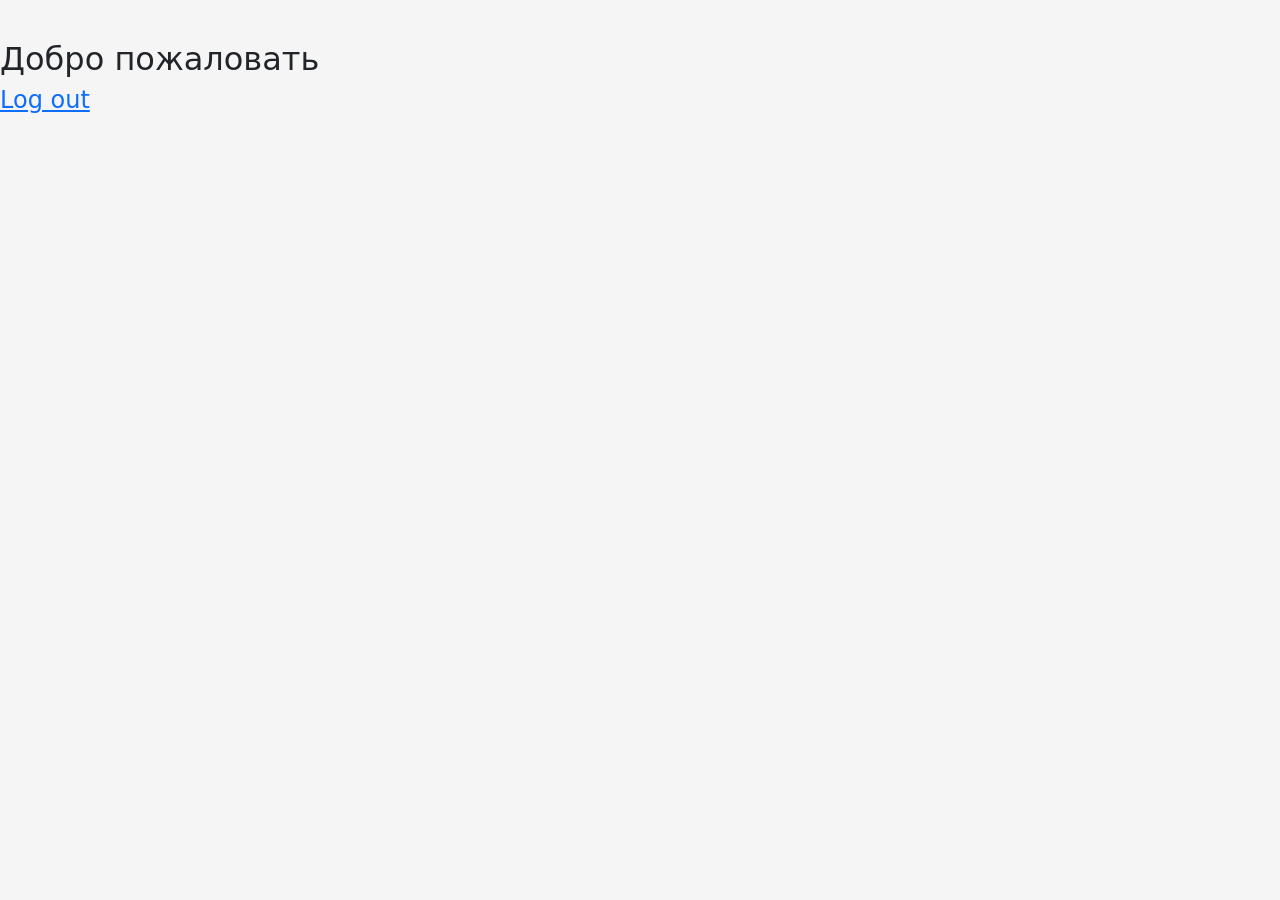
<file: src/main/resources/templates/users/index.html>
<!DOCTYPE html>
<html xmlns:th="http://www.thymeleaf.org"
      xmlns:sec="https://www.thymeleaf.org/thymeleaf-extras-springsecurity5">
<head>
    <meta charset="UTF-8">
    <title>Приветствие</title>
    <meta http-equiv="Content-Type" content="text/html; charset=UTF-8"/>
    <link rel="stylesheet" href="https://stackpath.bootstrapcdn.com/bootstrap/5.0.0-alpha1/css/bootstrap.min.css"
          integrity="sha384-r4NyP46KrjDleawBgD5tp8Y7UzmLA05oM1iAEQ17CSuDqnUK2+k9luXQOfXJCJ4I" crossorigin="anonymous">
    <link rel="stylesheet" href="https://bootstrap5.ru/css/docs.css">

    <link href="../../static/css/signin.css" th:href="@{/css/signin.css}" rel="stylesheet" />
</head>
<body>
<div>
    <div sec:authorize="isAuthenticated()">
        <h2> Добро пожаловать</h2>
    </div>

    <h4><a href="/logout">Log out</a></h4>

</div>
</body>
</html>
</file>
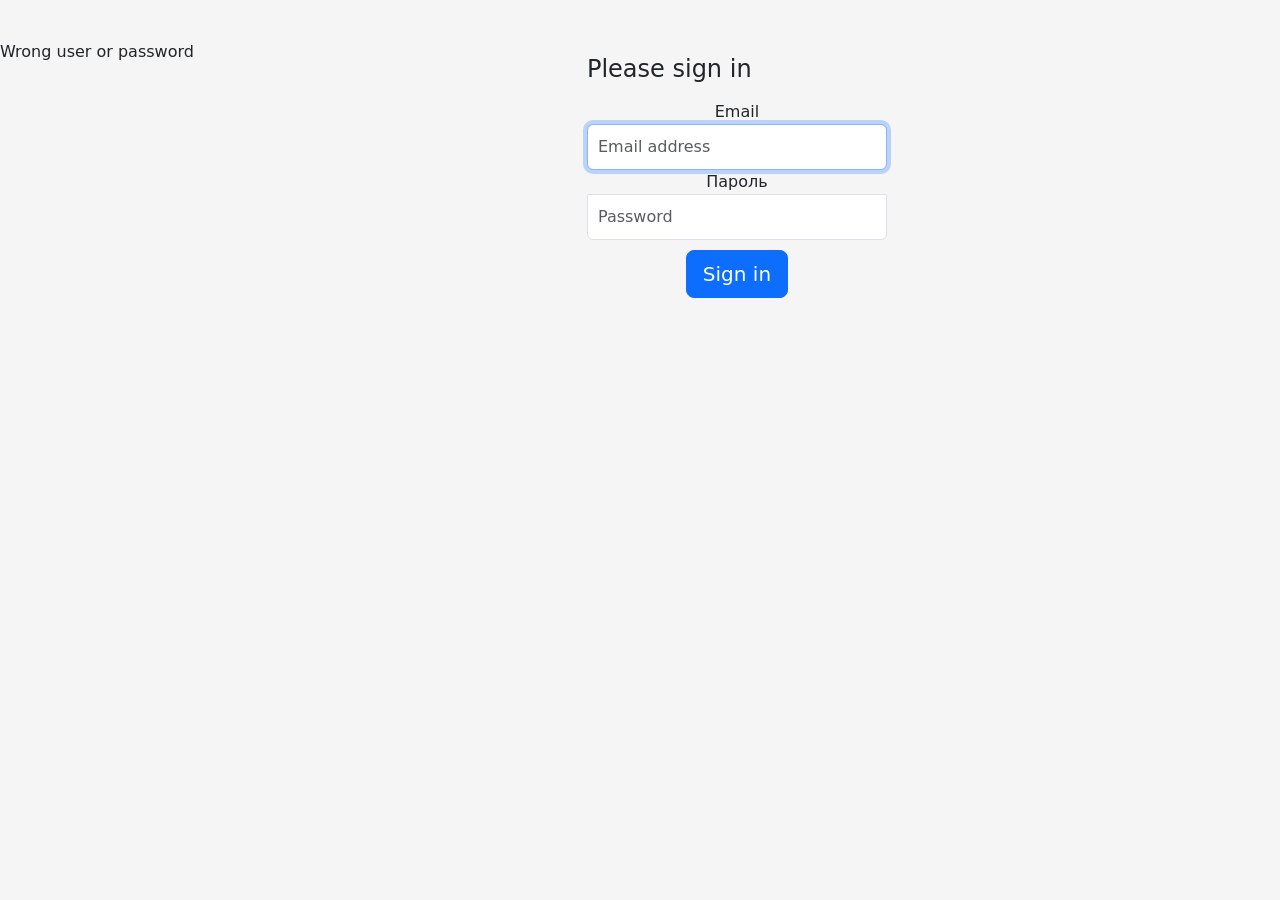
<file: src/main/resources/templates/login.html>
<!DOCTYPE html>
<html lang="en"
      xmlns:th="http://www.thymeleaf.org">
<head>
  <meta charset="utf-8">
  <meta name="viewport" content="width=device-width, initial-scale=1">
  <meta name="robots" content="index, follow">

  <title>Login page</title>
      <!-- Bootstrap core CSS -->
      <link rel="stylesheet" href="https://stackpath.bootstrapcdn.com/bootstrap/5.0.0-alpha1/css/bootstrap.min.css"
            integrity="sha384-r4NyP46KrjDleawBgD5tp8Y7UzmLA05oM1iAEQ17CSuDqnUK2+k9luXQOfXJCJ4I" crossorigin="anonymous">
      <link rel="stylesheet" href="https://bootstrap5.ru/css/docs.css">
  <meta name="theme-color" content="#7952b3">

  <style>
    .bd-placeholder-img {
      font-size: 1.125rem;
      text-anchor: middle;
      -webkit-user-select: none;
      -moz-user-select: none;
      -ms-user-select: none;
      user-select: none;
    }

    @media (min-width: 768px) {
      .bd-placeholder-img-lg {
        font-size: 3.5rem;
      }
    }
  </style>

  <link href="../static/css/signin.css" th:href="@{/css/signin.css}" rel="stylesheet" />
</head>
<body class="text-center">

<p th:if="${loginError}">Wrong user or password</p>

<form th:action="@{/login}" method="post" class="form-signin">
  <h1 class="h4 mb-3 font-weight-bold">Please sign in</h1>

  <label for="username" class="sr-only">Email</label>
  <input type="email" id="username" class="form-control" placeholder="Email address" required="" autofocus="" name="username">

  <label for="password" class="sr-only">Пароль</label>
  <input type="password" id="password" class="form-control" placeholder="Password" required="" name="password">
  <button class="btn btn-lg btn-primary btn-block" type="submit">Sign in</button>

</form>
</body>
</html>
</file>
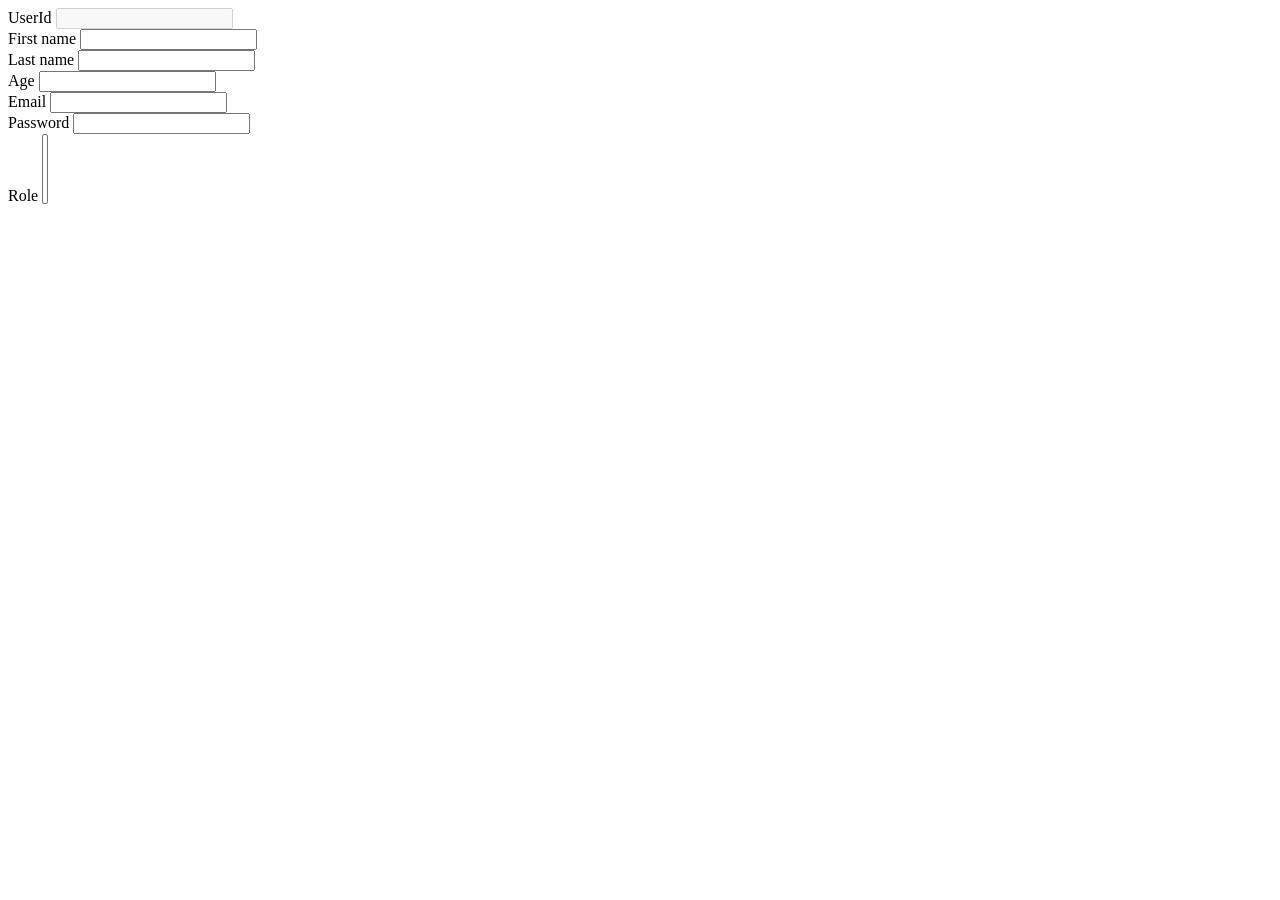
<file: src/main/resources/templates/users/fragments/form-fields.html>
<!DOCTYPE html>
<html lang="en"
      xmlns:th="http://www.thymeleaf.org">
<head>
    <meta charset="UTF-8">
    <title>Form fields</title>
</head>
<body>
<div th:fragment="form-fields(form)">

    <div>
        <label for="userIdInput"
               class="form-label">UserId</label>
        <input type="text" id="userIdInput" name="id"
               class="form-control" th:value="*{id}"
               disabled>
    </div>

    <div>
        <label for="name" class="form-label">First
            name</label>
        <input type="text" name="name" id="name"
               class="form-control" th:value="*{name}"
               required th:disabled="${form=='delete'}">
    </div>


    <div>
        <label for="surname" class="form-label">Last
            name</label>
        <input type="text" name="surname"
               id="surname" class="form-control"
               th:value="*{surname}" required th:disabled="${form=='delete'}">
    </div>


    <div>
        <label for="age" class="form-label">Age</label>
        <input type="text" name="age" id="age"
               class="form-control" th:value="*{age}"
               required th:disabled="${form=='delete'}">
    </div>

    <div>
        <label for="email"
               class="form-label">Email</label>
        <input type="text" name="email"
               id="email" class="form-control"
               th:value="*{email}"
               required th:disabled="${form=='delete'}">
    </div>


    <div>
        <label for="pass"
               class="form-label">Password</label>
        <input type="password" name="pass"
               id="pass" class="form-control" th:disabled="${form=='delete'}">
    </div>


    <div class="mb-3">

        <label for="roleSelect"
               class="form-label">Role</label>
        <select id="roleSelect" name="allRoles" th:size="${listRoles.size()}"
                class="form-select" multiple th:disabled="${form=='delete'}">
            <option
                    th:each="role : ${listRoles}"
                    th:selected="${user.roles.contains(role)}"
                    th:name="${role}"
                    th:text="${role}">
            </option>
        </select>
    </div>

</div>
</body>
</html>
</file>
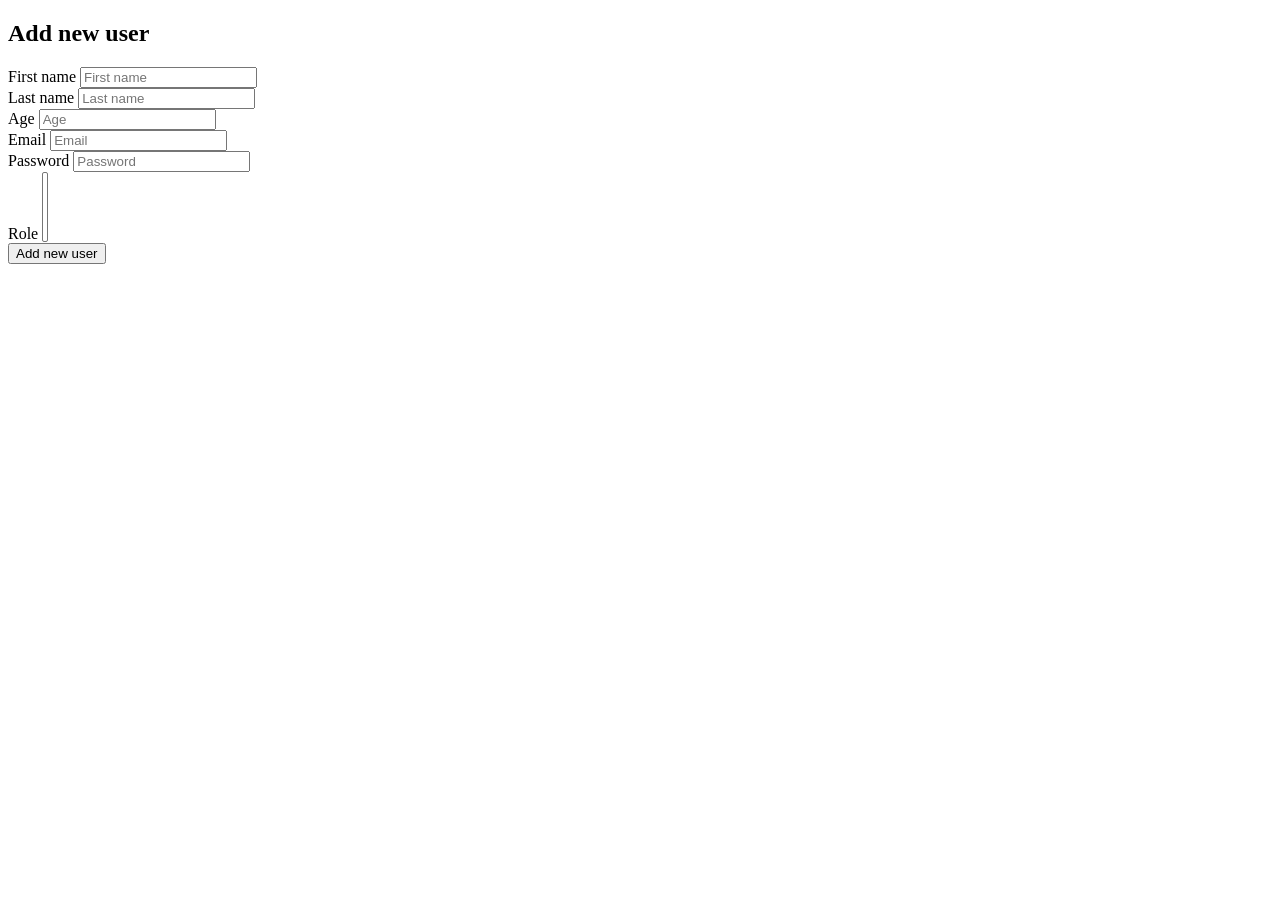
<file: src/main/resources/templates/users/fragments/new-user.html>
<!DOCTYPE html>
<html lang="en"
      xmlns:th="http://www.thymeleaf.org">
<head>
    <meta charset="UTF-8">
    <title>New User</title>
</head>
<body>
<div th:fragment="new-user(newUser)">
    <h2 class="caption">Add new user</h2>
    <div class="table-container user-container">
        <form th:method="post" th:action="@{/admin/update_user}" th:object="${newUser}">

            <div>
                <label for="name" class="form-label">First name</label>
                <input type="text" th:field="*{name}" id="name" class="form-control"
                       placeholder="First name" required>
            </div>


            <div>
                <label for="surname" class="form-label">Last name</label>
                <input type="text" th:field="*{surname}" id="surname" class="form-control"
                       placeholder="Last name" required>
            </div>


            <div>
                <label for="age" class="form-label">Age</label>
                <input type="text" th:field="*{age}" id="age" class="form-control" placeholder="Age"
                       required>
            </div>

            <div>
                <label for="email" class="form-label">Email</label>
                <input type="text" th:field="*{email}" id="email" class="form-control"
                       placeholder="Email" required>
            </div>

            <div>
                <label for="pass" class="form-label">Password</label>
                <input type="password" th:field="*{pass}" id="pass" class="form-control"
                       placeholder="Password">
            </div>


            <div class="mb-3">
                <label for="roleSelect" class="form-label">Role</label>
                <select class="form-select" id="roleSelect" name="allRoles"
                        th:size="${listRoles.size()}" multiple>
                    <option
                            th:each="role : ${listRoles}"
                            th:selected="${role.getName().equals('ROLE_USER')}"
                            th:name="${role}"
                            th:text="${role}">
                    </option>
                </select>
            </div>

            <button class="btn btn-lg btn-primary btn-green" type="submit">Add new user</button>
        </form>
    </div>
</div>
</body>
</html>
</file>
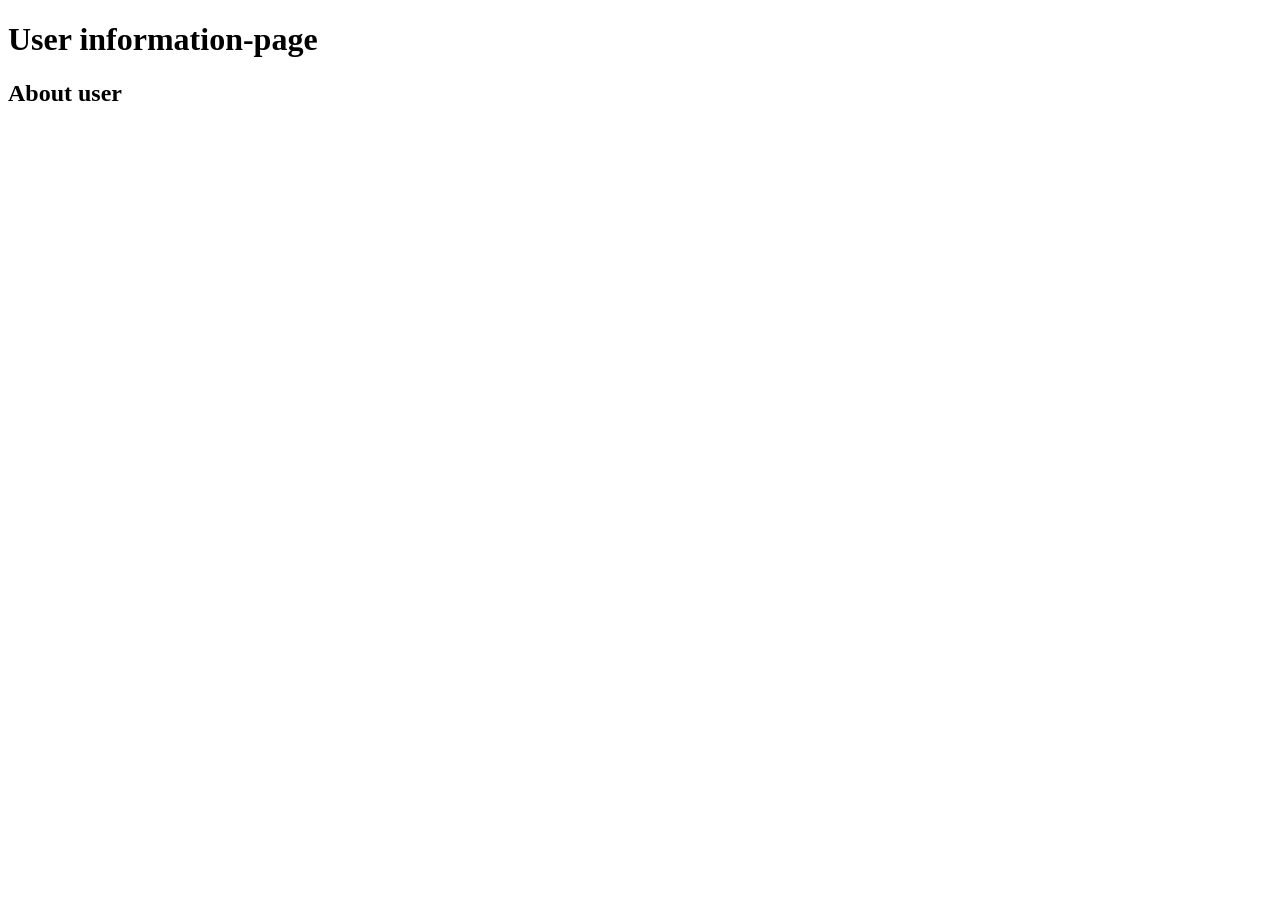
<file: src/main/resources/templates/users/fragments/user-page.html>
<!DOCTYPE html>
<html lang="en"
      xmlns:th="http://www.thymeleaf.org">
<head>
    <meta charset="UTF-8">
    <title>User page</title>
</head>
<body>
<div th:fragment="user-page(currentUser)">

    <div class="d-flex justify-content-between flex-wrap flex-md-nowrap align-items-center">
        <h1 class="admin-panel">User information-page</h1>
    </div>

    <h2 class="caption">About user</h2>
    <div class="table-container">

        <table class="table table-striped">
            <thead>
            <tr>
                <td th:text="Id"/>
                <td th:text="Name"/>
                <td th:text="LastName"/>
                <td th:text="Age"/>
                <td th:text="Email"/>
                <td th:text="Role"/>
            </tr>
            </thead>
            <tbody>
            <tr>
                <td th:text="${currentUser.id}"/>
                <td th:text="${currentUser.name}"/>
                <td th:text="${currentUser.surname}"/>
                <td th:text="${currentUser.age}"/>
                <td th:text="${currentUser.email}"/>
                <td th:text="${currentUser.getRolesToString()}"/>
            </tr>
            </tbody>
        </table>

    </div>

</div>
</body>
</html>
</file>
